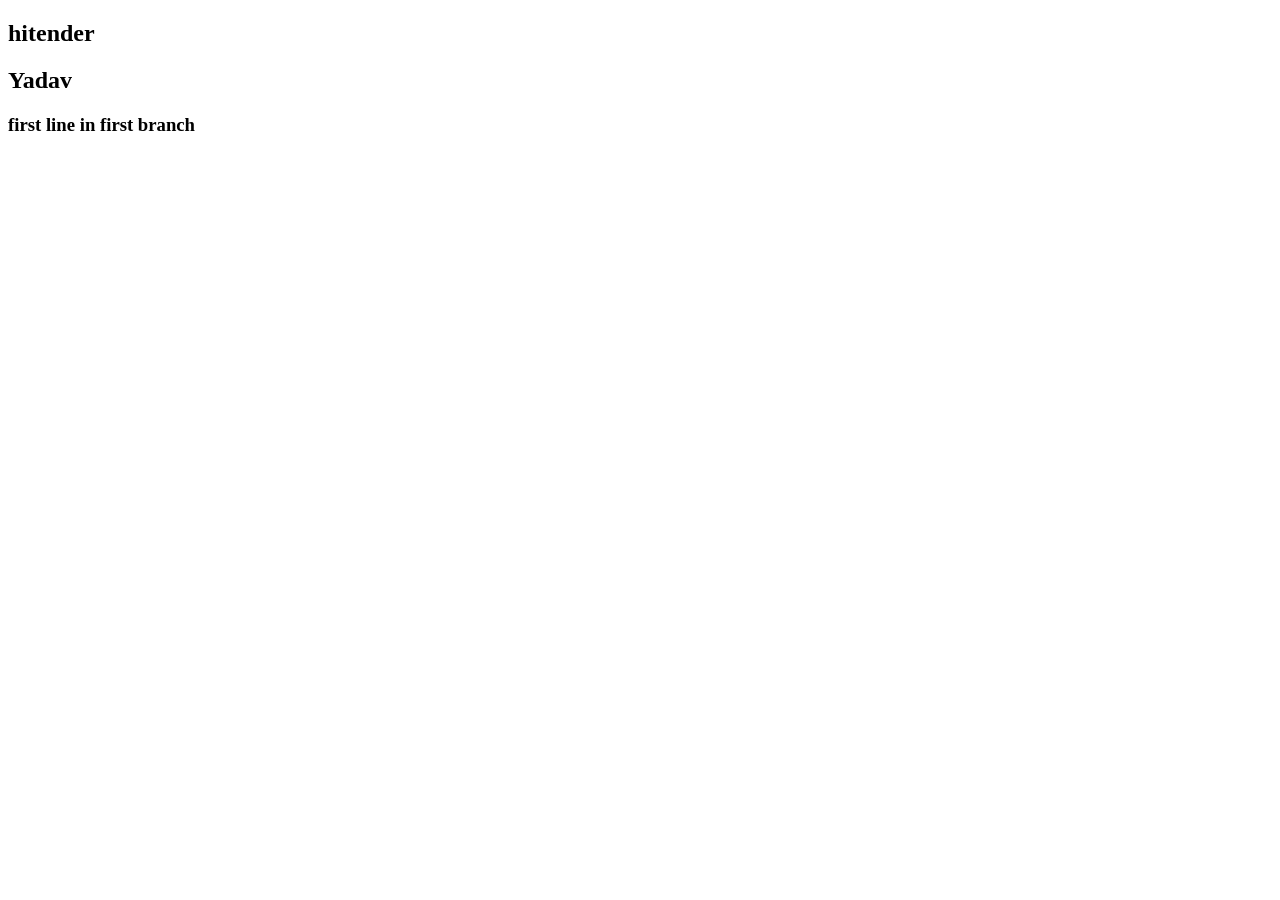
<file: index.html>
<!DOCTYPE html>
<html lang="en">
<head>
    <meta charset="UTF-8">
    <meta name="viewport" content="width=device-width, initial-scale=1.0">
    <title>Document</title>
</head>
<body>
    <h2>hitender</h2>
    <h2>Yadav</h2>
    <h3>first line in first branch</h3>
</body>
</html>
</file>
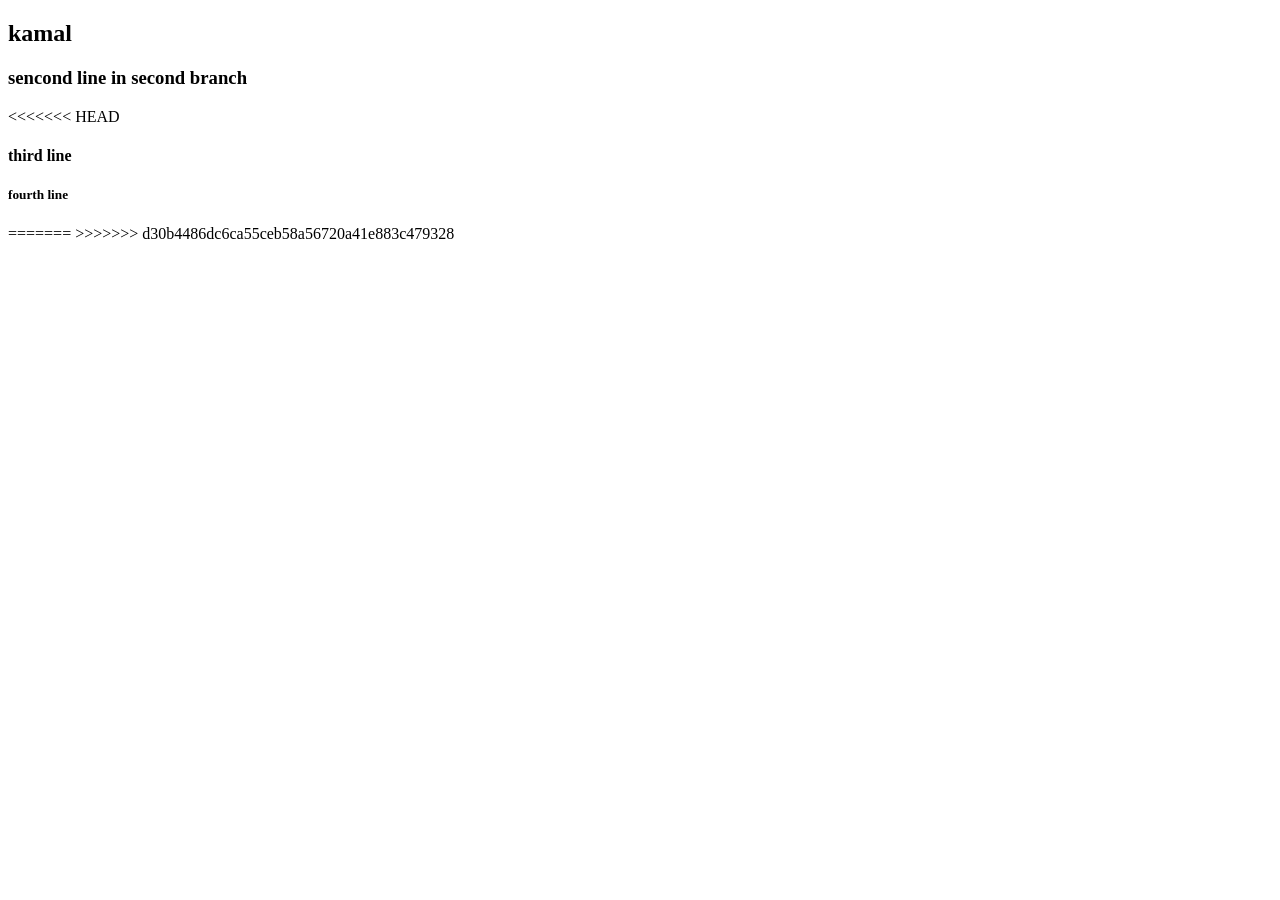
<file: seond.html>
<!DOCTYPE html>
<html lang="en">
<head>
    <meta charset="UTF-8">
    <meta name="viewport" content="width=device-width, initial-scale=1.0">
    <title>Document</title>
    <h2>kamal</h2>
    <h3>sencond line in second branch</h3>
<<<<<<< HEAD
    <h4>third line</h4>
</head>
<body>
    <h5>fourth line</h5>
=======
</head>
<body>
    
>>>>>>> d30b4486dc6ca55ceb58a56720a41e883c479328
</body>
</html>
</file>
